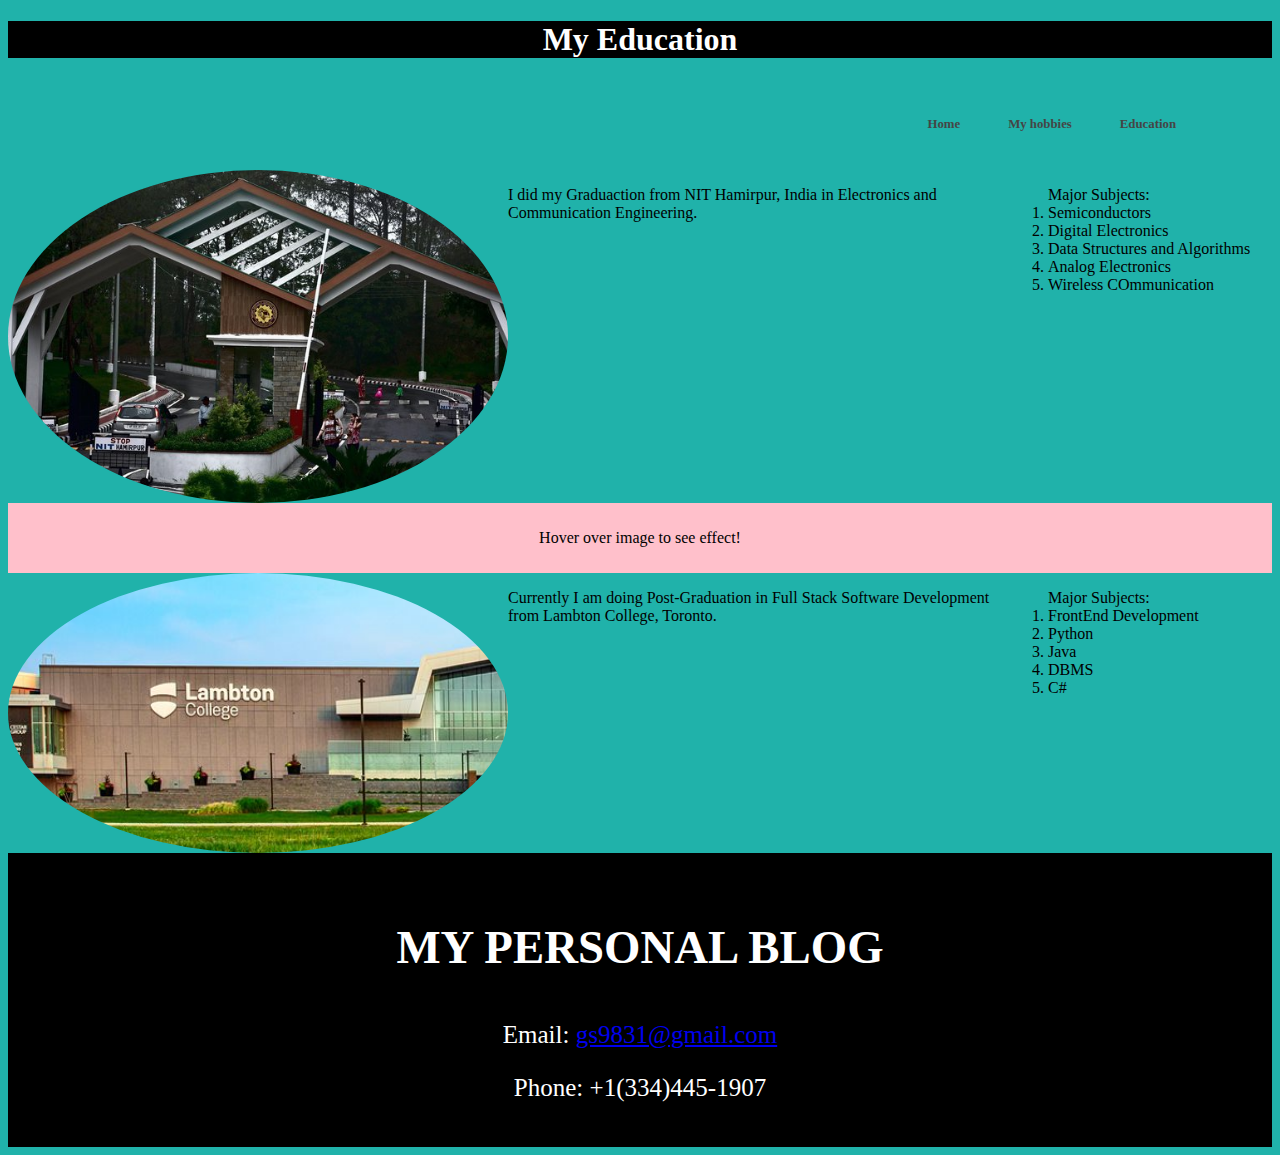
<file: education.html>
<!DOCTYPE html>
<html lang="en">
<head>
    <meta charset="UTF-8">
    <meta http-equiv="X-UA-Compatible" content="IE=edge">
    <meta name="viewport" content="width=device-width, initial-scale=1.0">
    <link rel="stylesheet" href="css/education.css">
    <title>My Education</title>
</head>
<body>
    <header>
        <div class="education">
           <h1>My Education</h1>
        </div>
        <aside>
           <nav>
              <a href="index.html" id="header_top">
                  
              </a>
      
              <div id="nav_links">
                  <a href="index.html">Home</a>
                  <a href="hobbies.html">My hobbies</a>
                  <a href="education.html">Education</a>
              </div>
          </nav>
        </aside>
        
     </header>
     <main>
        <section >
            <div class="parah" style="display: flex; flex-wrap: wrap;">
                <div class="img-container" style="flex: 1 1 100%; max-width: 500px;">
                    <img src="img/nit.jpeg" alt="NIT" class="image" style="max-width: 100%; height: auto;">
                    <div class="middle">
                        <div class="text">NIT Hamirpur</div>
                    </div>
                </div>
            
                <p id="lines" style="flex: 1 1 100%; max-width: 500px;">I did my Graduaction from NIT Hamirpur, India in Electronics and Communication Engineering.</p>
                <ol>Major Subjects:
                    <li>Semiconductors</li>
                    <li>Digital Electronics</li>
                    <li>Data Structures and Algorithms</li>
                    <li>Analog Electronics</li>
                    <li>Wireless COmmunication</li>
                </ol>
            </div>
            <div id="note">
                <p>Hover over image to see effect!</p>
            </div>
            <div class="parah" style="display: flex; flex-wrap: wrap;">
                <div class="img-container" style="flex: 1 1 100%; max-width: 500px;">
                    <img src="img/lambton.jpg" alt="Lambton" class="image" style="max-width: 100%; height: auto;">
                    <div class="middle">
                        <div class="text">Lambton College</div>
                    </div>
                </div>
            
                <p id="lines" style="flex: 1 1 100%; max-width: 500px;">Currently I am doing Post-Graduation in Full Stack Software Development from Lambton College, Toronto.</p>
                <ol>Major Subjects:
                    <li>FrontEnd Development</li>
                    <li>Python</li>
                    <li>Java</li>
                    <li>DBMS</li>
                    <li>C#</li>
                </ol>
            </div>
            
          </section>

          
     </main>
     <footer>
        <div class="container">
            <div class="footer-logo">
                <h3>MY PERSONAL BLOG</h3>
             </div>
             <div class="footer-text">
                <p>Email: <a href="mailto:gs9831@gmail.com">gs9831@gmail.com</a></p>
                <p>Phone: +1(334)445-1907</p>
             </div>
             
        </div>
    </footer>
     
     
</body>

</html>
</file>
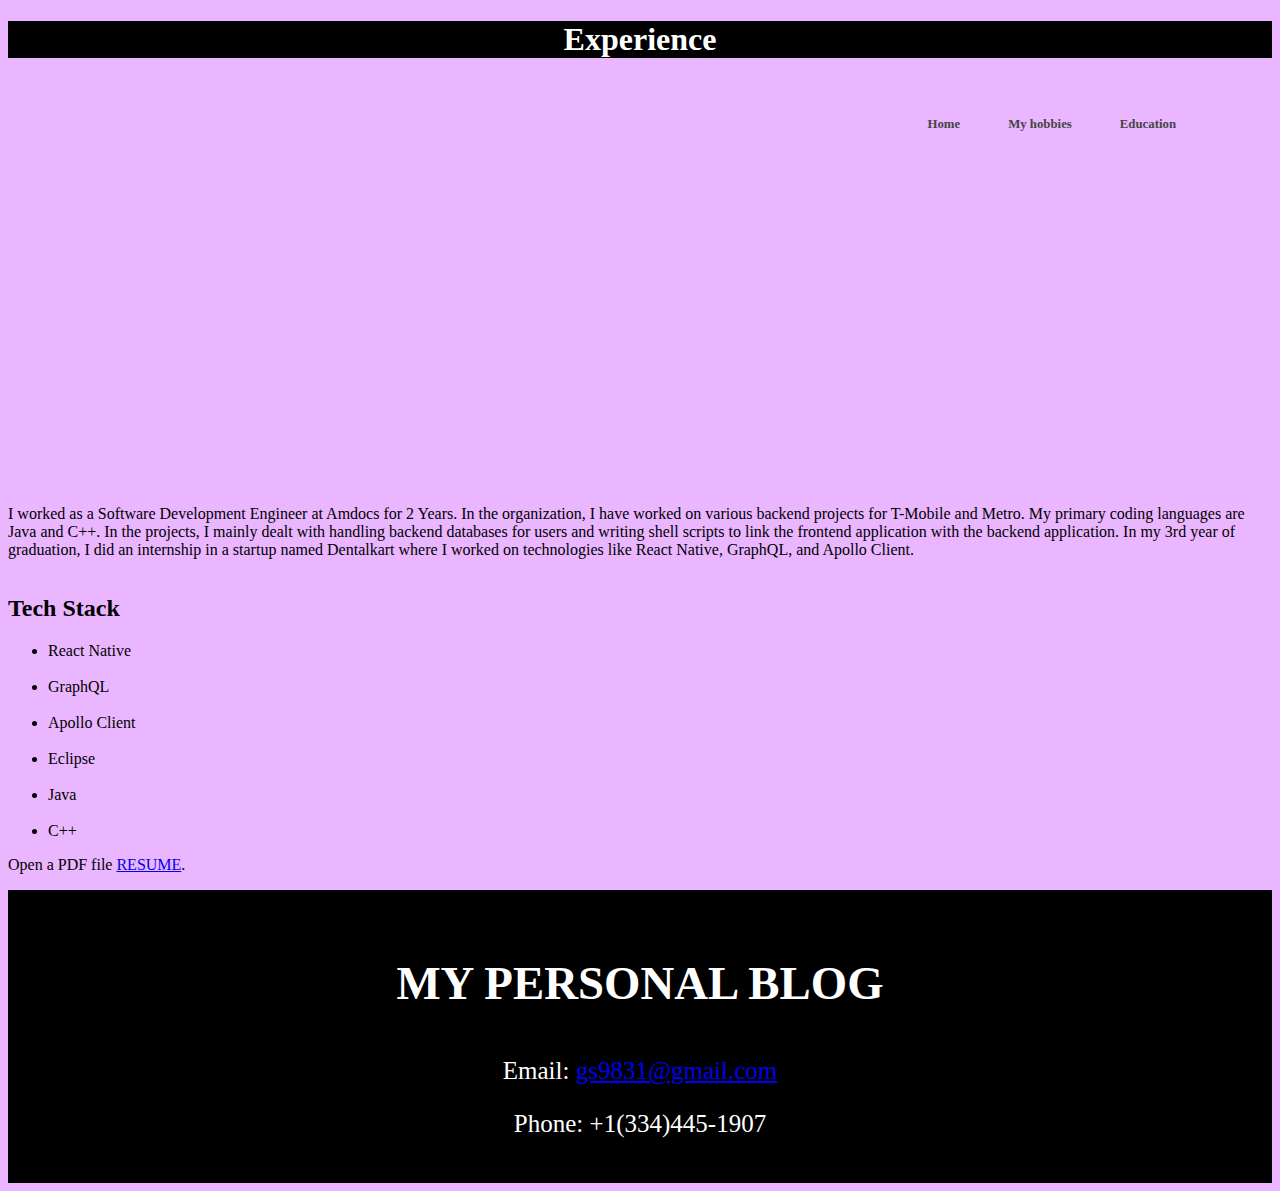
<file: experience.html>
<!DOCTYPE html>
<html lang="en">
<head>
    <meta charset="UTF-8">
    <meta http-equiv="X-UA-Compatible" content="IE=edge">
    <meta name="viewport" content="width=device-width, initial-scale=1.0">
    <link rel="stylesheet" href="css/experience.css">
    <title>Experience</title>
</head>
<body>
    <header>
        <div class="experience">
           <h1>Experience</h1>
        </div>
        <aside>
           <nav>
              <a href="index.html" id="header_top">
                  
              </a>
      
              <div id="nav_links">
                  <a href="index.html">Home</a>
                  <a href="hobbies.html">My hobbies</a>
                  <a href="education.html">Education</a>
              </div>
          </nav>
        </aside>
        
     </header>
</body>
<main>
    <div class="exp" style="display: flex; flex-wrap: wrap;">
        <section class="talk">
            <div class="vid">
                <iframe width="560" height="315" src="https://www.youtube.com/embed/0lbzmZeS-BY" frameborder="0" allow="autoplay; encrypted-media" allowfullscreen></iframe>
            </div>
            <div class="about-exp">
                <p>I worked as a Software Development Engineer at Amdocs for 2 Years. In the organization, I have worked on various backend projects for T-Mobile and Metro. My primary coding languages are Java and C++. In the projects, I mainly dealt with handling backend databases for users and writing shell scripts to link the frontend application with the backend application. In my 3rd year of graduation, I did an internship in a startup named Dentalkart where I worked on technologies like React Native, GraphQL, and Apollo Client.</p>
            </div>
        </section>
    </div>
    <div class="tech">
        <aside>
            <h2>Tech Stack</h2>
            <div class="sidebar_links">
            <ul>
                <li>React Native</li>
                <br>
                <li>GraphQL</li>
                <br>
                <li>Apollo Client</li>
                <br>
                <li>Eclipse</li>
                <br>
                <li>Java</li>
                <br>
                <li>C++</li>
            </ul>
        </aside>
        <p>Open a PDF file <a href="resume.pdf">RESUME</a>.</p>

    </div>
    
    
</main>
<footer>
    <div class="container">
        <div class="footer-logo">
            <h3>MY PERSONAL BLOG</h3>
         </div>
         <div class="footer-text">
            <p>Email: <a href="mailto:gs9831@gmail.com">gs9831@gmail.com</a></p>
            <p>Phone: +1(334)445-1907</p>
         </div>
         
    </div>
</footer>
</html>
</file>
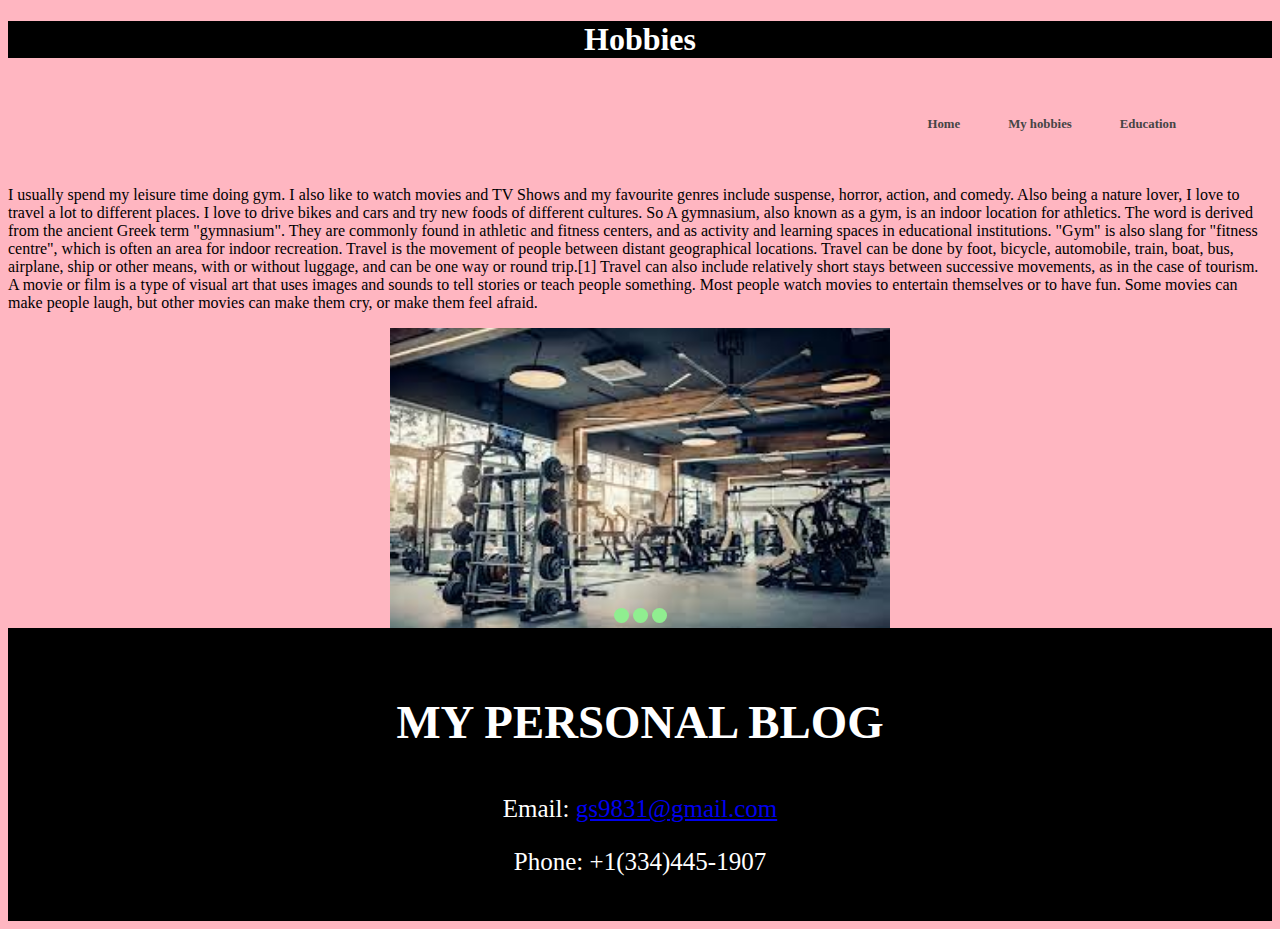
<file: hobbies.html>
<!DOCTYPE html>
<html lang="en">
<head>
   <meta charset="UTF-8">
   <meta http-equiv="X-UA-Compatible" content="IE=edge">
   <meta name="viewport" content="width=device-width, initial-scale=1.0">
   <link rel="stylesheet" href="css/hobbies.css">
   <title>My Hobbies</title>
</head>
<body>
   <header>
      <div class="hobbies">
         <h1>Hobbies</h1>
      </div>
      <aside>
         <nav>
            <a href="index.html" id="header_top">
                
            </a>
    
            <div id="nav_links">
                <a href="index.html">Home</a>
                <a href="hobbies.html">My hobbies</a>
                <a href="education.html">Education</a>
            </div>
        </nav>
      </aside>
      
   </header>
   <main>
      <div class="into">
         <p>I usually spend my leisure time doing gym. I also like to watch movies and TV Shows and my favourite genres include suspense, horror, action, and comedy. 
            Also being a nature lover, I love to travel a lot to different places. I love to drive bikes and cars and try new foods of different cultures.
         So A gymnasium, also known as a gym, is an indoor location for athletics. The word is derived from the ancient Greek term "gymnasium".
         They are commonly found in athletic and fitness centers, and as activity and learning spaces in educational institutions. "Gym" is also slang for "fitness centre", which is often an area for indoor recreation.
         Travel is the movement of people between distant geographical locations. Travel can be done by foot, bicycle, automobile, train, boat, bus, airplane, ship or other means, with or without luggage, 
         and can be one way or round trip.[1] Travel can also include relatively short stays between successive movements, as in the case of tourism.
         A movie or film is a type of visual art that uses images and sounds to tell stories or teach people something. Most people watch movies to entertain themselves or to have fun. Some movies can make people laugh, but other movies can make them cry, or make them feel afraid.</p>
      </div>
      <div class="slider">
         <span id="slide-1"></span>
         <span id="slide-2"></span>
         <span id="slide-3"></span>
         <div class="image-container">
           <img src="img/gym.jpeg" class="slide" width="500" height="300" />
           <img src="img/travelling.jpeg" class="slide" width="500" height="300" />
           <img src="img/movie.jpg" class="slide" width="500" height="300" />
         </div>
         <div class="buttons">
           <a href="#slide-1"></a>
           <a href="#slide-2"></a>
           <a href="#slide-3"></a>
         </div>
       </div>
   </main>

   <footer>
      <div class="container">
          <div class="footer-logo">
              <h3>MY PERSONAL BLOG</h3>
           </div>
           <div class="footer-text">
              <p>Email: <a href="mailto:gs9831@gmail.com">gs9831@gmail.com</a></p>
              <p>Phone: +1(334)445-1907</p>
           </div>
           
      </div>
  </footer>
   
</body>


</html>
</file>
<file: css/education.css>
body {
    background-color: lightseagreen;

}


.education {
    background-color: black;
    color: white;
    text-align: center;
}
nav {
    height: 10vh;
    display: flex;
    justify-content: space-between;
    align-items: center;
    padding: 0 6rem;
    
}

#header_top {
    font-weight: bold;
    display: flex;
    align-items: center;
    gap: 1.5rem;
    text-decoration: none;
    color: black;
}

#header_top img {
    height: 1.5rem;
}

#nav_links {
    display: flex;
    gap: 3rem;
}

#nav_links a {
    color: #454545;
    text-decoration: none;
    font-size: 0.8rem;
    font-weight: bold;
}

#nav_links a:hover {
    text-decoration: underline;
    color: orange;
}


@media only screen and (max-width: 600px) {
    nav {
        padding: 1.2rem 0;
        flex-direction: column;
        gap: 1.5rem;
        margin-bottom: 2rem;
    }

    #header_top span {
        font-size: 1.3rem;
    }

    #nav-links a {
        font-size: 0.9rem;
        
    }

    #nav_links a:hover {
        text-decoration: underline;
        color: orange;
    }
}

#hobbies-id {
    font-size: 30px;
}

.parah {
    display:inline-block;
  }

  .img-container {
    position: relative;
    width: 50%;
  }
  
  .image {
    opacity: 1;
    display: block;
    width: 100%;
    height: auto;
    transition: .5s ease;
    backface-visibility: hidden;
  }

  .middle {
    transition: .5s ease;
    opacity: 0;
    position: absolute;
    top: 50%;
    left: 50%;
    transform: translate(-50%, -50%);
    -ms-transform: translate(-50%, -50%);
    text-align: center;
  }

  .img-container:hover .image {
    opacity: 0.3;
  }
  
  .img-container:hover .middle {
    opacity: 1;
  }

  img {
    max-width: 100%;
    height: auto;
    border-radius: 50%;
}


  .footer-links ul {
    list-style: none;
    padding: 6px;
    margin: 0;
  }
  
  .footer-links li {
    display: inline-block;
    margin-right: 20px;
  }
  
  .footer-links li:last-child {
    margin-right: 0;
  }
  
  .footer-links a {
    color: #fff;
    text-decoration: none;
    font-weight: 600;
    font-size: 13px;
  }

  .footer-links a:hover {
    color: #fff;
    text-decoration: underline;
  }

  footer {
    background-color: black;
  }
  .container {
    text-align: center;
    max-width: 1200px;
    margin: 0 auto;
    padding: 20px;
    background-color: black;
  }
  .footer-logo {
    font-size: 40px;
    color: white;
  }

  .footer-text{
    font-size: 25px;
    color: white;
  }

  #note {
    text-align: center;
    padding: 10px;
    background-color: pink;
  }
</file>
<file: css/experience.css>
body{
    background-color: rgb(234, 182, 255);
}
.experience {
    background-color: black;
    color: white;
    text-align: center;
}

nav {
    height: 10vh;
    display: flex;
    justify-content: space-between;
    align-items: center;
    padding: 0 6rem;
    
}

#header_top {
    font-weight: bold;
    display: flex;
    align-items: center;
    gap: 1.5rem;
    text-decoration: none;
    color: black;
}

#header_top img {
    height: 1.5rem;
}

#nav_links {
    display: flex;
    gap: 3rem;
}

#nav_links a {
    color: #454545;
    text-decoration: none;
    font-size: 0.8rem;
    font-weight: bold;
}

#nav_links a:hover {
    text-decoration: underline;
    color: orange;
}


@media only screen and (max-width: 600px) {
    nav {
        padding: 1.2rem 0;
        flex-direction: column;
        gap: 1.5rem;
        margin-bottom: 2rem;
    }

    #header_top span {
        font-size: 1.3rem;
    }

    #nav-links a {
        font-size: 0.9rem;
        
    }

    #nav_links a:hover {
        text-decoration: underline;
        color: orange;
    }
}

.vid {
    display: inline-block;
    vertical-align: top;
}

.about-exp {
    display: inline-block;
    vertical-align: top;
}

.footer-links ul {
    list-style: none;
    padding: 6px;
    margin: 0;
  }
  
  .footer-links li {
    display: inline-block;
    margin-right: 20px;
  }
  
  .footer-links li:last-child {
    margin-right: 0;
  }
  
  .footer-links a {
    color: #fff;
    text-decoration: none;
    font-weight: 600;
    font-size: 13px;
  }

  .footer-links a:hover {
    color: #fff;
    text-decoration: underline;
  }

  footer {
    background-color: black;
  }
  .container {
    text-align: center;
    max-width: 1200px;
    margin: 0 auto;
    padding: 20px;
    background-color: black;
  }
  .footer-logo {
    font-size: 40px;
    color: white;
  }

  .footer-text{
    font-size: 25px;
    color: white;
  }

  @media screen and (max-width: 600px) {
    .exp {
        flex-direction: column;
    }
}
</file>
<file: css/hobbies.css>
body{
    background-color: lightpink;
}
.hobbies {
    background-color: black;
    color: white;
    text-align: center;
}

nav {
    height: 10vh;
    display: flex;
    justify-content: space-between;
    align-items: center;
    padding: 0 6rem;
    
}

#header_top {
    font-weight: bold;
    display: flex;
    align-items: center;
    gap: 1.5rem;
    text-decoration: none;
    color: black;
}

#header_top img {
    height: 1.5rem;
}

#nav_links {
    display: flex;
    gap: 3rem;
}

#nav_links a {
    color: #454545;
    text-decoration: none;
    font-size: 0.8rem;
    font-weight: bold;
}

#nav_links a:hover {
    text-decoration: underline;
    color: orange;
}


@media only screen and (max-width: 600px) {
    nav {
        padding: 1.2rem 0;
        flex-direction: column;
        gap: 1.5rem;
        margin-bottom: 2rem;
    }

    #header_top span {
        font-size: 1.3rem;
    }

    #nav-links a {
        font-size: 0.9rem;
        
    }

    #nav_links a:hover {
        text-decoration: underline;
        color: orange;
    }
}

#hobbies-id {
    font-size: 30px;
}

.slider {
    width: 500px;
    height: 300px;
    background-color: yellow;
    margin-left: auto;
    margin-right: auto;
    margin-top: 0px;
    text-align: center;
    overflow: hidden;
  }
  .image-container {
    width: 1500px;
    background-color: pink;
    height: 300px;
    clear: both;
    position: relative;
    -webkit-transition: left 2s;
    -moz-transition: left 2s;
    -o-transition: left 2s;
    transition: left 2s;
  }
  .slide {
    float: left;
    margin: 0px;
    padding: 0px;
    position: relative;
  }
  #slide-1:target ~ .image-container {
    left: 0px;
  }
  #slide-2:target ~ .image-container {
    left: -500px;
  }
  #slide-3:target ~ .image-container {
    left: -1000px;
  }
  .buttons {
    position: relative;
    top: -20px;
  }
  .buttons a {
    display: inline-block;
    height: 15px;
    width: 15px;
    border-radius: 50px;
    background-color: lightgreen;
  }

  @media only screen and (max-width: 600px) {
    .slider {
        max-width: 100%;
    }
}

.footer-links ul {
    list-style: none;
    padding: 6px;
    margin: 0;
  }
  
  .footer-links li {
    display: inline-block;
    margin-right: 20px;
  }
  
  .footer-links li:last-child {
    margin-right: 0;
  }
  
  .footer-links a {
    color: #fff;
    text-decoration: none;
    font-weight: 600;
    font-size: 13px;
  }

  .footer-links a:hover {
    color: #fff;
    text-decoration: underline;
  }

  footer {
    background-color: black;
  }
  .container {
    text-align: center;
    max-width: 1200px;
    margin: 0 auto;
    padding: 20px;
    background-color: black;
  }
  .footer-logo {
    font-size: 40px;
    color: white;
  }

  .footer-text{
    font-size: 25px;
    color: white;
  }
</file>
